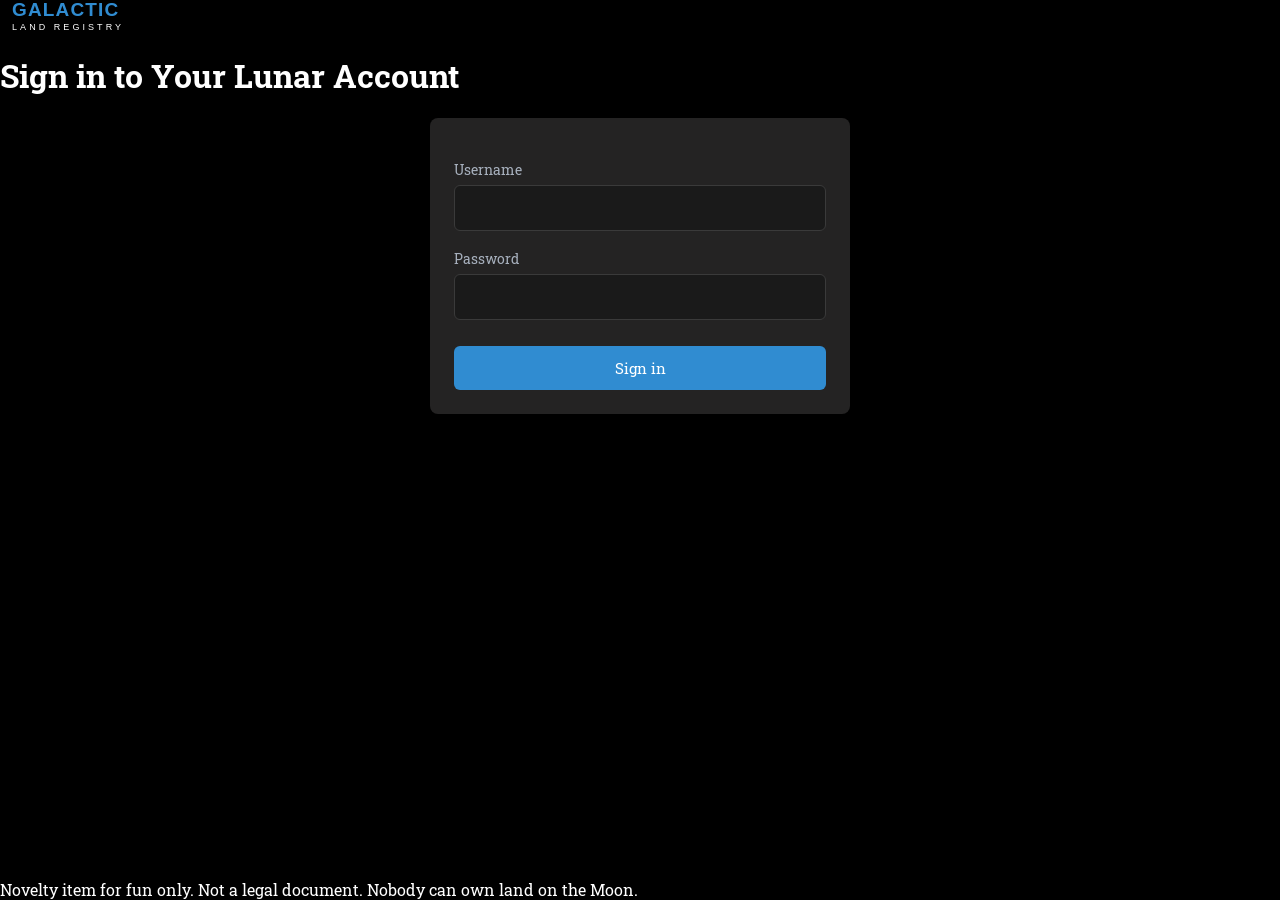
<file: index.html>
<!doctype html>
<html lang="en">
<head>
  <meta charset="utf-8">
  <meta name="viewport" content="width=device-width, initial-scale=1">
  <title>Galactic Land Registry · Sign in</title>
  <link rel="preconnect" href="https://fonts.googleapis.com">
  <link rel="stylesheet" href="https://fonts.googleapis.com/css2?family=Roboto+Slab:wght@400;700&display=swap">
  <link rel="stylesheet" href="style.css">
  <style>
    .login {
      max-width: 420px;
      margin: 0 auto;
    }
    .login label {
      display: block;
      font-size: 14px;
      color: var(--muted);
      margin: 18px 0 6px;
    }
    .login input {
      width: 100%;
      padding: 12px 14px;
      border-radius: 6px;
      border: 1px solid var(--line);
      background: var(--panel-2);
      color: #fff;
      font: inherit;
      font-size: 15px;
    }
    .login input:focus {
      outline: none;
      border-color: var(--blue-bright);
    }
    .login .btn { width: 100%; margin-top: 26px; padding: 12px; }
    .error {
      display: none;
      margin-top: 14px;
      color: #ff8a80;
      font-size: 14px;
      text-align: center;
    }
    .error.show { display: block; }
  </style>
</head>
<body>
 

  <header>
    <a class="brand" href="index.html">
      <span data-logo></span>
      <span class="brand-name">GALACTIC<small>LAND REGISTRY</small></span>
    </a>
  </header>

  <main>
    <h1>Sign in to Your Lunar Account</h1>
    <form class="panel login" id="loginForm" autocomplete="off">
      <label for="username">Username</label>
      <input id="username" name="username" required>
      <label for="password">Password</label>
      <input id="password" name="password" type="password" required>
      <button class="btn btn-blue" type="submit">Sign in</button>
      <p class="error" id="error">Wrong username or password.</p>
    </form>
  </main>

  <footer>
    Novelty item for fun only. Not a legal document. Nobody can own land on the Moon.
  </footer>

  <script src="auth.js"></script>
  <script>
    if (currentUser()) location.replace('my-land.html');
    document.getElementById('loginForm').addEventListener('submit', e => {
      e.preventDefault();
      const ok = signIn(e.target.username.value, e.target.password.value);
      if (ok) location.href = 'my-land.html';
      else document.getElementById('error').classList.add('show');
    });
  </script>
</body>
</html>
</file>
<file: style.css>
:root {
  --bg: #000;
  --panel: #242323;
  --panel-2: #1a1a1a;
  --panel-3: #2f2e2e;
  --line: #3a3a3a;
  --text: #fff;
  --muted: #a7b0bd;
  --blue: #3469af;
  --blue-bright: #308cd1;
  --slate: #7085a0;
  --green: #558309;
}

* { box-sizing: border-box; }

html { scroll-behavior: smooth; }

html, body {
  margin: 0;
  background: var(--bg);
  color: var(--text);
  font-family: 'Roboto Slab', serif;
}

body {
  min-height: 100vh;
  display: flex;
  flex-direction: column;
  overflow-x: hidden;
}

a { color: inherit; }
img { max-width: 100%; }

.mock-bar {
  position: relative;
  z-index: 30;
  background: #3b566e;
  color: #e6edf5;
  font-family: Arial, sans-serif;
  font-size: 12px;
  text-align: center;
  padding: 6px 16px;
  letter-spacing: .02em;
}

/* ---------- header ---------- */

.site-header {
  position: relative;
  z-index: 20;
  display: flex;
  align-items: center;
  justify-content: space-between;
  gap: 24px;
  padding: 14px 40px;
}

.site-header.overlay {
  position: absolute;
  left: 0;
  right: 0;
  top: 27px;
}

.brand {
  display: flex;
  align-items: center;
  gap: 12px;
  text-decoration: none;
  flex-shrink: 0;
}

.brand svg { width: 56px; height: 56px; display: block; }

.brand-name {
  font-family: Arial, sans-serif;
  font-weight: 700;
  font-size: 19px;
  line-height: 1.05;
  letter-spacing: .06em;
  color: var(--blue-bright);
}

.brand-name small {
  display: block;
  margin-top: 3px;
  font-size: 9px;
  font-weight: 400;
  letter-spacing: .34em;
  color: #fff;
}

.nav {
  display: flex;
  align-items: center;
  gap: 34px;
  margin-left: auto;
}

.nav a {
  text-decoration: none;
  font-size: 16px;
  opacity: .85;
  transition: opacity .15s, color .15s;
}

.nav a:hover, .nav a.active { opacity: 1; color: var(--blue-bright); }

.nav-toggle {
  display: none;
  background: none;
  border: 1px solid var(--line);
  color: #fff;
  border-radius: 6px;
  padding: 8px 12px;
  font: inherit;
  cursor: pointer;
}

/* ---------- buttons ---------- */

.btn {
  display: inline-flex;
  align-items: center;
  justify-content: center;
  gap: 8px;
  border: 0;
  border-radius: 6px;
  padding: 10px 20px;
  font: inherit;
  font-size: 15px;
  color: #fff;
  background: var(--slate);
  cursor: pointer;
  text-decoration: none;
  transition: filter .15s, transform .15s;
}

.btn:hover { filter: brightness(1.12); }
.btn:active { transform: translateY(1px); }
.btn-lg { padding: 16px 48px; font-size: 18px; border-radius: 8px; }
.btn-blue { background: var(--blue-bright); }
.btn-ghost { background: transparent; border: 1px solid var(--line); }
.btn-block { width: 100%; }

/* ---------- layout ---------- */

main {
  flex: 1;
  width: 100%;
}

.container {
  width: 100%;
  max-width: 1140px;
  margin: 0 auto;
  padding: 0 24px;
}

.section { padding: 80px 0; }

.section-title {
  font-weight: 400;
  font-size: 34px;
  text-align: center;
  margin: 0 0 48px;
}

.panel {
  background: var(--panel);
  border-radius: 8px;
  padding: 24px;
}

/* ---------- reveal animation ---------- */

.reveal {
  opacity: 0;
  transform: translateY(40px);
  transition: opacity .9s ease, transform .9s ease;
}

.reveal.from-left { transform: translateX(-60px); }
.reveal.from-right { transform: translateX(60px); }
.reveal.zoom { transform: scale(.85); }
.reveal.in { opacity: 1; transform: none; }

@media (prefers-reduced-motion: reduce) {
  .reveal { opacity: 1; transform: none; transition: none; }
}

/* ---------- package cards ---------- */

.packages {
  display: grid;
  grid-template-columns: repeat(3, 1fr);
  gap: 28px;
}

.pkg {
  position: relative;
  overflow: hidden;
  background: var(--panel);
  border: 2px solid transparent;
  border-radius: 10px;
  padding: 26px 24px 22px;
  display: flex;
  flex-direction: column;
  transition: border-color .2s, transform .25s, box-shadow .25s;
}

.pkg:hover {
  transform: translateY(-6px);
  box-shadow: 0 18px 40px rgba(48, 140, 209, .18);
}

.pkg.selected { border-color: #9aa7b8; }

/* corner arcs with dots */
.pkg::before, .pkg::after {
  content: '';
  position: absolute;
  border-radius: 50%;
  border: 1px solid rgba(48, 140, 209, .55);
  pointer-events: none;
}
.pkg::before { width: 120px; height: 120px; top: -60px; right: -60px; }
.pkg::after { width: 80px; height: 80px; top: -40px; right: -40px; border-color: rgba(48, 140, 209, .35); }
.pkg .dot {
  position: absolute;
  width: 8px;
  height: 8px;
  border-radius: 50%;
  background: var(--blue-bright);
}
.pkg .dot.d1 { top: 52px; right: 20px; }
.pkg .dot.d2 { top: 14px; right: 58px; }

.pkg .check {
  position: absolute;
  top: 10px;
  right: 10px;
  width: 30px;
  height: 30px;
  border-radius: 50%;
  background: var(--green);
  display: none;
  align-items: center;
  justify-content: center;
  z-index: 2;
}
.pkg.selected .check { display: flex; }
.pkg.selected .dot { display: none; }

.pkg h3 {
  margin: 0 0 18px;
  font-weight: 400;
  font-size: 24px;
  color: var(--blue-bright);
}

.pkg ul {
  list-style: none;
  margin: 0;
  padding: 0;
}

.pkg li {
  position: relative;
  padding-left: 18px;
  margin-bottom: 14px;
  font-size: 14px;
}

.pkg li::before {
  content: '';
  position: absolute;
  left: 0;
  top: 6px;
  width: 7px;
  height: 7px;
  border-radius: 50%;
  background: var(--blue);
}

.pkg .astro {
  align-self: flex-end;
  width: 92px;
  height: 120px;
  margin: 4px 0 6px;
}

.pkg .price {
  font-size: 22px;
  margin: 0 0 16px;
}

.astro-float { animation: float 4s ease-in-out infinite; }

@keyframes float {
  0%, 100% { transform: translateY(0) rotate(-3deg); }
  50% { transform: translateY(-10px) rotate(3deg); }
}

/* ---------- forms ---------- */

.field {
  width: 100%;
  padding: 13px 14px;
  border-radius: 6px;
  border: 1px solid var(--line);
  background: rgba(20, 20, 20, .85);
  color: #fff;
  font: inherit;
  font-size: 15px;
}

.field:focus {
  outline: none;
  border-color: var(--blue-bright);
}

/* ---------- popup ---------- */

.popup {
  position: fixed;
  inset: 0;
  z-index: 100;
  display: none;
  align-items: center;
  justify-content: center;
  padding: 16px;
  background: rgba(0, 0, 0, .7);
}

.popup.show { display: flex; animation: fade .2s ease; }

.popup-card {
  width: 100%;
  max-width: 420px;
  background: #fff;
  color: #333;
  border-radius: 8px;
  padding: 32px 28px 24px;
  text-align: center;
  font-family: Arial, sans-serif;
  animation: pop .3s ease;
}

.popup-card .icon {
  width: 72px;
  height: 72px;
  margin: 0 auto 18px;
  border-radius: 50%;
  border: 4px solid #a5dc86;
  display: flex;
  align-items: center;
  justify-content: center;
  color: #a5dc86;
  font-size: 36px;
}

.popup-card .icon.info { border-color: #3fc3ee; color: #3fc3ee; }
.popup-card h3 { margin: 0 0 10px; font-size: 24px; color: #545454; }
.popup-card p { margin: 0 0 22px; color: #545454; line-height: 1.5; }

@keyframes fade { from { opacity: 0; } }
@keyframes pop { from { transform: scale(.7); opacity: 0; } }

/* ---------- footer ---------- */

.site-footer {
  position: relative;
  padding: 56px 24px 28px;
  text-align: center;
  background:
    linear-gradient(#000, rgba(0, 0, 0, .75) 40%, rgba(0, 0, 0, .9)),
    url('img/sea-of-tranquility.jpg') center / cover;
}

.footer-links {
  display: flex;
  justify-content: center;
  flex-wrap: wrap;
  gap: 12px 48px;
  font-size: 18px;
}

.footer-links a { text-decoration: none; }
.footer-links a:hover { color: var(--blue-bright); }

.footer-logo {
  display: flex;
  justify-content: center;
  margin: 28px 0;
}

.footer-sub {
  display: flex;
  justify-content: center;
  flex-wrap: wrap;
  gap: 8px 28px;
  font-family: Arial, sans-serif;
  font-size: 13px;
  color: var(--muted);
}

.footer-note {
  margin: 22px 0 0;
  font-family: Arial, sans-serif;
  font-size: 12px;
  color: #7d8796;
}

/* ---------- responsive ---------- */

@media (max-width: 900px) {
  .packages { grid-template-columns: 1fr; max-width: 420px; margin: 0 auto; }
}

@media (max-width: 760px) {
  .site-header { padding: 12px 16px; flex-wrap: wrap; }
  .nav-toggle { display: block; margin-left: auto; }
  .nav {
    display: none;
    order: 3;
    width: 100%;
    flex-direction: column;
    align-items: flex-start;
    gap: 14px;
    padding: 14px 4px 6px;
    background: rgba(0, 0, 0, .9);
  }
  .site-header.open .nav { display: flex; }
  .header-cta { display: none; }
  .brand svg { width: 46px; height: 46px; }
  .brand-name { font-size: 16px; }
  .container { padding: 0 16px; }
  .section { padding: 56px 0; }
  .section-title { font-size: 26px; margin-bottom: 32px; }
  .btn-lg { padding: 14px 36px; font-size: 17px; }
  .footer-links { gap: 10px 28px; font-size: 16px; }
}
</file>
